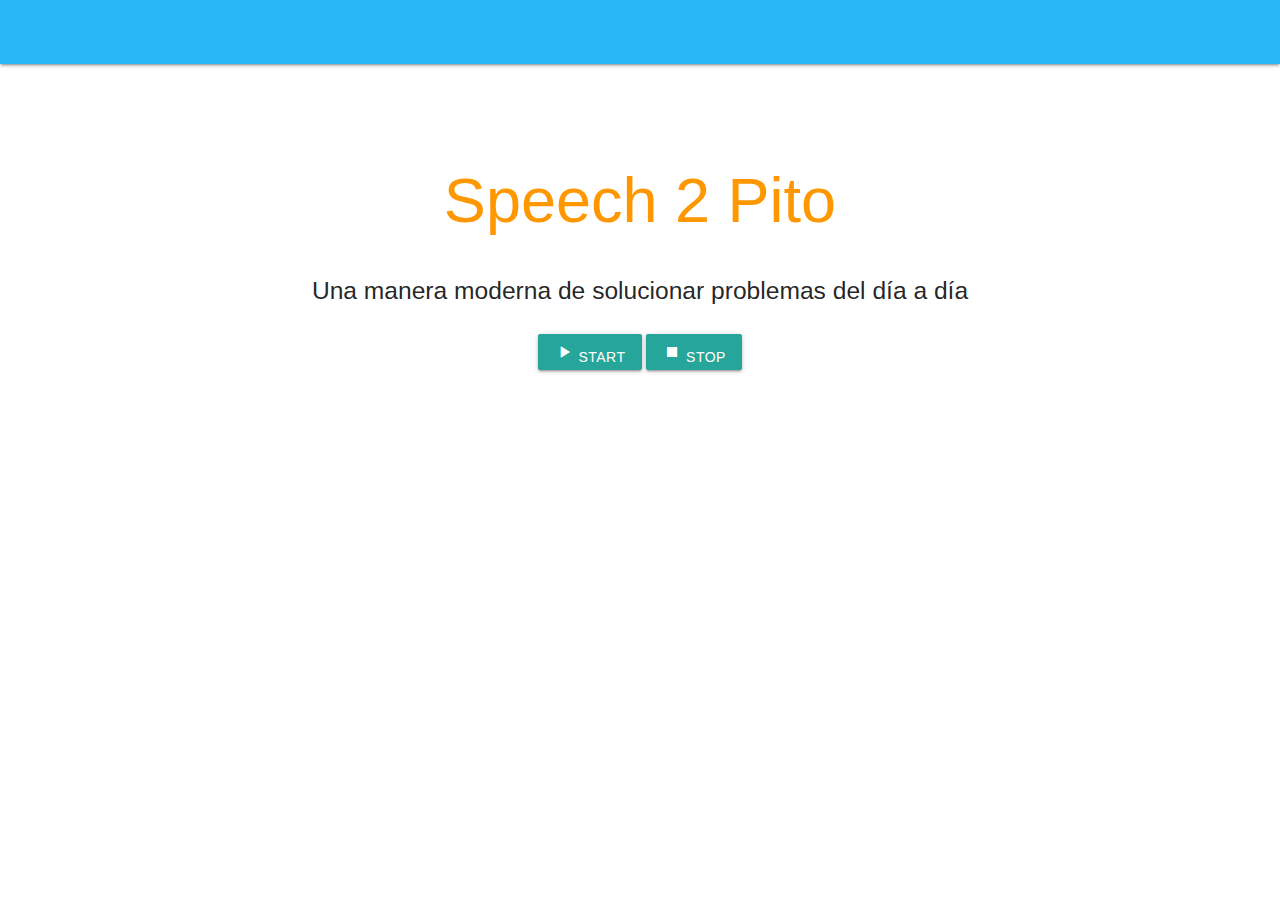
<file: speech impediment/index.html>
<!DOCTYPE html>
<html lang="en">
<head>
  <meta http-equiv="Content-Type" content="text/html; charset=UTF-8"/>
  <meta name="viewport" content="width=device-width, initial-scale=1, maximum-scale=1.0"/>
  <title>Speech 2 Pito</title>

  <!-- CSS  -->
  <link href="https://fonts.googleapis.com/icon?family=Material+Icons" rel="stylesheet">
  <link href="css/materialize.css" type="text/css" rel="stylesheet" media="screen,projection"/>
  <link href="css/style.css" type="text/css" rel="stylesheet" media="screen,projection"/>
</head>
<body>
  <nav class="light-blue lighten-1" role="navigation">
      <a href="#" data-target="nav-mobile" class="sidenav-trigger"><i class="material-icons">menu</i></a>
    </div>
  </nav>
  <div class="section no-pad-bot" id="index-banner">
    <div class="container">
      <br><br>
      <h1 class="header center orange-text">Speech 2 Pito </h1>
      <div class="row center">
        <h5 class="header col s12 light">Una manera moderna de solucionar problemas del día a día</h5>
      </div>
      <div class="row center">
        <button class="btn waves-effect waves-light js-start"><i class="material-icons">play_arrow</i>  Start</button>

  <button onclick="stopAndSend()" class="btn waves-effect waves-light"><i class="material-icons">stop</i>  Stop</button>
  <button class="js-stop" style="display: none;">Stop</button>

      </div>

    </div>
  </div>


  
        </div>
      </div>
    </div>

  </footer>


  <!--  Scripts-->
  <script src="https://code.jquery.com/jquery-2.1.1.min.js"></script>
  <script src="js/materialize.js"></script>
  <script src="js/init.js"></script>
  <script src="js/mic.js"></script>
  <script src="js/serverComm.js"></script>
  <script>
    function stopAndSend(){
      document.querySelector(".js-stop").click();
      setTimeout(function(){
        handle_input("word", blob);
      }, 100)
    }
  </script>

  </body>
</html>
</file>
<file: speech impediment/css/style.css>
/* Custom Stylesheet */
/**
 * Use this file to override Materialize files so you can update
 * the core Materialize files in the future
 *
 * Made By MaterializeCSS.com
 */

.icon-block {
  padding: 0 15px;
}
.icon-block .material-icons {
	font-size: inherit;
}
.relief {

  color: #e0eff2;
  font: italic bold 100px Georgia, Serif;
  text-shadow:-6px 1px 0 #0a0e27;
}
</file>
